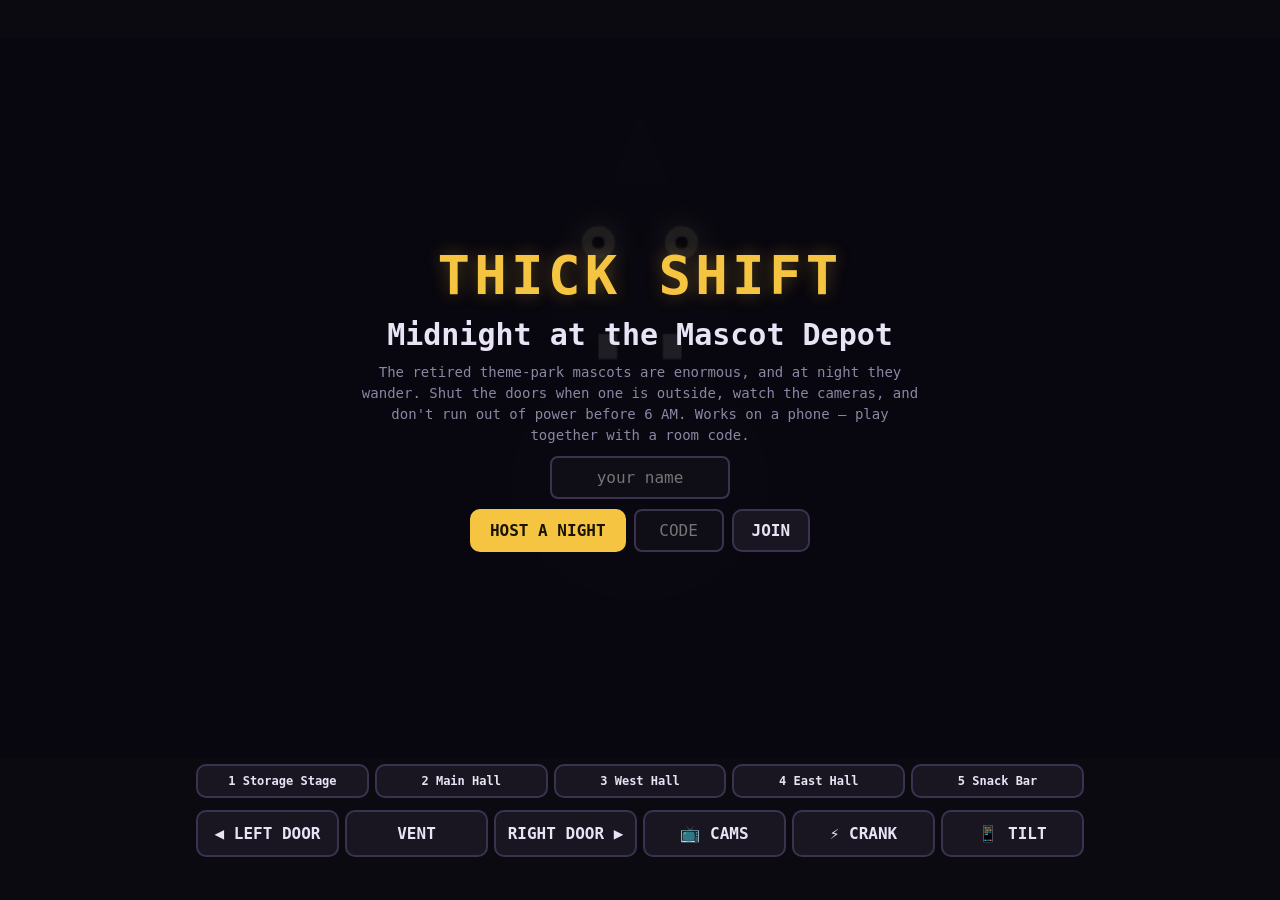
<file: thick-shift/index.html>
<!doctype html>
<html lang="en">
<head>
<meta charset="utf-8">
<meta name="viewport" content="width=device-width,initial-scale=1,maximum-scale=1,user-scalable=no">
<title>Thick Shift — Midnight at the Mascot Depot</title>
<meta name="description" content="A co-op night-shift survival game. Keep the very large retired mascots out of the security booth until 6 AM.">
<style>
:root{--bg:#0b0a10;--ink:#e8e3f5;--dim:#8d86a3;--acc:#f5c542;--bad:#ff5468;--ok:#63e6a3;--panel:#191622}
*{box-sizing:border-box;-webkit-tap-highlight-color:transparent}
html,body{margin:0;height:100%;background:var(--bg);color:var(--ink);font-family:ui-monospace,Menlo,Consolas,monospace;overflow:hidden;touch-action:none;user-select:none;-webkit-user-select:none}
#wrap{height:100%;display:flex;flex-direction:column;align-items:center;justify-content:center}
#stage{position:relative;width:min(100vw,calc((100dvh - 118px)*16/9));aspect-ratio:16/9;background:#000}
canvas{width:100%;height:100%;display:block}
#hud,#cambar{display:flex;gap:6px;padding:6px;width:100%;max-width:900px;flex-wrap:wrap;justify-content:center}
#cambar{min-height:0}
button{font:inherit;font-weight:700;color:var(--ink);background:var(--panel);border:2px solid #3a3350;border-radius:10px;padding:12px 10px;cursor:pointer;flex:1 1 90px;min-width:0}
button:active{transform:translateY(1px)}
button.on{background:#3b2a12;border-color:var(--acc);color:var(--acc)}
button.shut{background:#3a1220;border-color:var(--bad);color:var(--bad)}
#cambar button{padding:8px 6px;font-size:12px;flex:1 1 70px}
#ui{position:absolute;inset:0;display:flex;flex-direction:column;align-items:center;justify-content:center;gap:10px;background:rgba(8,6,14,.9);text-align:center;padding:12px;overflow:auto}
#ui.hide{display:none}
#ui h1{margin:0;font-size:clamp(26px,7vw,54px);letter-spacing:.08em;color:var(--acc);text-shadow:0 0 18px #f5c54255}
#ui h2{margin:0;font-size:clamp(18px,4vw,30px)}
#ui p{margin:0;color:var(--dim);font-size:clamp(11px,2.2vw,14px);max-width:560px;line-height:1.5}
#ui input{font:inherit;padding:10px;border-radius:8px;border:2px solid #3a3350;background:#0f0d16;color:var(--ink);text-align:center;width:180px;user-select:text;-webkit-user-select:text}
#ui .row{display:flex;gap:8px;flex-wrap:wrap;justify-content:center;align-items:center}
#ui button{flex:0 0 auto;padding:10px 18px}
#ui button.big{background:var(--acc);color:#1a1300;border-color:var(--acc)}
.code{font-size:clamp(28px,7vw,48px);letter-spacing:.3em;color:var(--ok)}
</style>
</head>
<body>
<div id="wrap">
  <div id="stage"><canvas id="c" width="800" height="450"></canvas><div id="ui"></div></div>
  <div id="cambar"></div>
  <div id="hud">
    <button id="bL">◀ LEFT DOOR</button>
    <button id="bV">VENT</button>
    <button id="bR">RIGHT DOOR ▶</button>
    <button id="bCam">📺 CAMS</button>
    <button id="bGen">⚡ CRANK</button>
    <button id="bTilt">📱 TILT</button>
  </div>
</div>
<script src="peerjs.min.js"></script>
<script>
'use strict';
const $=id=>document.getElementById(id), cv=$('c'), c=cv.getContext('2d'), ui=$('ui');
const W=800,H=450,WORLD=1600,HOUR=45,PREFIX='thick-shift-v1-';
const ROOMS=['Storage Stage','Main Hall','West Hall','East Hall','Snack Bar','LEFT DOOR','RIGHT DOOR','VENT'];
const TINT=['#3a2550','#22324a','#2a3a2a','#4a2a2a','#4a4022'];
const MASC=[
 {k:'hippo',name:'Big Biggs',col:'#8e6bbf',belly:'#c9b3ea',paths:[[0,1,2,5]],from:0,ag:1,how:'sat on you'},
 {k:'walrus',name:'Madame Flan',col:'#b97a4c',belly:'#ecc9a4',paths:[[0,1,3,6]],from:0,ag:1,how:'hugged you a bit too hard'},
 {k:'toad',name:'Squish',col:'#4f9e55',belly:'#cfe8a8',paths:[[4,7]],from:2,ag:.55,how:'somehow fit through the vent'},
 {k:'rhino',name:'Tank',col:'#74808f',belly:'#b9c3cf',paths:[[0,1,2,5],[0,1,3,6]],from:9,ag:.8,how:'did not slow down'}
];
const DOORKEY={5:'L',6:'R',7:'V'};
const q=new URLSearchParams(location.search);
let S=null,isHost=false,peer=null,conn=null,conns={},players={},code='',netNote='';
let view='office',cam=0,pan=400,panT=400,lastEv=0,shake=0,glitch=0,scareT=0,lastPhase='',tilt=false,myName='';
const rnd=(a,b)=>a+Math.random()*(b-a);

/* ---------- audio ---------- */
let ac=null;
function audio(){ if(!ac){try{ac=new (window.AudioContext||window.webkitAudioContext)()}catch(e){}} if(ac&&ac.state==='suspended')ac.resume(); }
function tone(f,d,type='sine',v=.2,f2){ if(!ac)return; const o=ac.createOscillator(),g=ac.createGain(),t=ac.currentTime;
  o.type=type;o.frequency.setValueAtTime(f,t); if(f2)o.frequency.exponentialRampToValueAtTime(f2,t+d);
  g.gain.setValueAtTime(v,t);g.gain.exponentialRampToValueAtTime(.001,t+d);o.connect(g).connect(ac.destination);o.start(t);o.stop(t+d); }
function noise(d,v=.3){ if(!ac)return; const n=ac.sampleRate*d,b=ac.createBuffer(1,n,ac.sampleRate),a=b.getChannelData(0);
  for(let i=0;i<n;i++)a[i]=(Math.random()*2-1)*(1-i/n); const s=ac.createBufferSource(),g=ac.createGain();s.buffer=b;g.gain.value=v;s.connect(g).connect(ac.destination);s.start(); }
const SFX={door(){tone(90,.25,'square',.15,40)},bang(){noise(.35,.5);tone(55,.4,'sine',.5,30)},step(){tone(48,.3,'sine',.35,30)},
  arrive(){tone(70,.6,'sawtooth',.08,50)},scare(){noise(1.2,.6);tone(420,1.2,'sawtooth',.3,90);tone(633,1.2,'square',.15,120)},
  win(){[523,659,784,1047].forEach((f,i)=>setTimeout(()=>tone(f,.5,'triangle',.2),i*160))},out(){tone(200,1.2,'sawtooth',.2,30)},hour(){tone(880,.15,'triangle',.08)}};

/* ---------- host simulation ---------- */
function newState(){return{phase:'lobby',night:1,t:0,power:100,doors:{L:false,V:false,R:false},m:[],players:[],killer:-1,evs:[],evId:0,code}}
function ev(type,x){S.evs.push({id:++S.evId,type,x});if(S.evs.length>8)S.evs.shift()}
function startNight(n){S.phase='play';S.night=n;S.t=0;S.power=100;S.doors={L:false,V:false,R:false};S.killer=-1;
  S.m=MASC.map((d,i)=>({i,pos:0,side:0,timer:rnd(6,12),wait:0}));for(const id in players)players[id].view='office';view='office'}
function active(m){const d=MASC[m.i],h=S.t/HOUR;return (S.night-1)*6+h>=d.from}
function roomOf(m){return MASC[m.i].paths[m.side][m.pos]}
let lastStep=performance.now();
function step(){
  const now=performance.now(),dt=Math.min(1.5,(now-lastStep)/1000);lastStep=now;
  S.players=Object.values(players);
  if(S.phase!=='play'){broadcast();return}
  const n=S.players.length||1,hourB=Math.floor(S.t/HOUR);
  S.t+=dt;const hour=Math.floor(S.t/HOUR);
  if(hour>hourB)ev('hour');
  if(hour>=6){S.phase='win';ev('win');broadcast();return}
  const closed=S.doors.L+S.doors.V+S.doors.R,cams=S.players.filter(p=>p.view==='cams').length,cr=S.players.filter(p=>p.view==='crank').length;
  const was=S.power;
  S.power=Math.max(0,Math.min(100,S.power-(.11+.2*closed+.07*cams)*dt+.5*cr*dt));
  if(S.power<=0){if(was>0)ev('out');S.doors={L:false,V:false,R:false}}
  for(const m of S.m){ if(!active(m))continue; const d=MASC[m.i],path=d.paths[m.side];
    if(m.pos===path.length-1){ m.wait-=dt; if(m.wait<=0){ const k=DOORKEY[path[m.pos]];
        if(S.doors[k]){ev('bang',k);m.pos=path.length>2?1:0;m.timer=rnd(5,9)}
        else{S.phase='dead';S.killer=m.i;ev('scare');broadcast();return} } continue; }
    m.timer-=dt; if(m.timer>0)continue; m.timer=rnd(3,6);
    const ch=(.24+.07*S.night+.04*hour)*d.ag*(1+.2*(n-1))*(cr?1.25:1);
    if(Math.random()<ch){ if(m.pos===0&&d.paths.length>1)m.side=Math.random()<.5?0:1;
      m.pos++; if(m.pos===d.paths[m.side].length-1){m.wait=Math.max(3,8.5-S.night*.8);ev('arrive')} else ev('step'); } }
  broadcast();
}
function act(pid,a){ // host applies an action
  if(a.t==='view'){if(players[pid])players[pid].view=a.v;return}
  if(a.t==='name'){if(players[pid])players[pid].name=String(a.n||'Guard').slice(0,12);return}
  if(a.t==='door'&&S.phase==='play'&&S.power>0&&'LVR'.includes(a.k)){S.doors[a.k]=!S.doors[a.k];ev('door')}
}
function send(a){ if(isHost)act('host',a); else if(conn&&conn.open)conn.send(a) }
function broadcast(){ for(const id in conns){const k=conns[id];if(k.open)k.send({t:'s',s:S})} }

/* ---------- networking ---------- */
function peerOpts(){const sig=q.get('sig');if(!sig)return{};const[h,p]=sig.split(':');return{host:h,port:+p||9000,path:'/',secure:false}}
function host(){
  isHost=true;code=Array.from({length:4},()=>'ABCDEFGHJKLMNPQRSTUVWXYZ'[Math.random()*24|0]).join('');
  S=newState();players={host:{name:myName,view:'office'}};setInterval(step,100);
  if(window.Peer){ netNote='opening room…';
    peer=new Peer(PREFIX+code,peerOpts());
    peer.on('open',()=>{netNote='';drawUI(true)});
    peer.on('error',e=>{netNote='Multiplayer unavailable ('+e.type+') — you can still play solo.';drawUI(true)});
    peer.on('connection',k=>{ k.on('open',()=>{conns[k.peer]=k;players[k.peer]={name:'Guard',view:'office'}});
      k.on('data',d=>act(k.peer,d)); k.on('close',()=>{delete conns[k.peer];delete players[k.peer]}); });
  } else netNote='Multiplayer library missing — solo only.';
  drawUI(true);
}
function join(cd){
  code=cd.toUpperCase().trim(); if(code.length!==4)return; isHost=false;
  if(!window.Peer){netNote='Multiplayer library missing.';drawUI(true);return}
  netNote='Connecting to room '+code+'…';ui.innerHTML='<h2>'+netNote+'</h2>';
  peer=new Peer(undefined,peerOpts());
  peer.on('open',()=>{conn=peer.connect(PREFIX+code,{reliable:true});
    conn.on('open',()=>{netNote='';conn.send({t:'name',n:myName});conn.send({t:'view',v:view})});
    conn.on('data',d=>{if(d.t==='s')S=d.s});
    conn.on('close',()=>{S=null;netNote='The host left. Reload to start again.';ui.className='';ui.innerHTML='<h2>'+netNote+'</h2>'}); });
  peer.on('error',e=>{ui.className='';ui.innerHTML='<h2>Could not join room '+code+'</h2><p>'+e.type+'</p><div class="row"><button onclick="location.reload()">Back</button></div>'});
}

/* ---------- UI screens ---------- */
function title(){
  ui.className='';
  ui.innerHTML=`<h1>THICK SHIFT</h1><h2>Midnight at the Mascot Depot</h2>
  <p>The retired theme-park mascots are enormous, and at night they wander. Shut the doors when one is outside, watch the cameras, and don't run out of power before 6 AM. Works on a phone — play together with a room code.</p>
  <div class="row"><input id="nm" maxlength="12" placeholder="your name" value="${localStorage.tsName||''}"></div>
  <div class="row"><button class="big" id="hb">HOST A NIGHT</button><input id="rc" maxlength="4" placeholder="CODE" style="width:90px" value="${(q.get('room')||'').slice(0,4)}"><button id="jb">JOIN</button></div>`;
  const go=f=>()=>{audio();myName=($('nm').value||'Guard').slice(0,12);try{localStorage.tsName=myName}catch(e){};f()};
  $('hb').onclick=go(host);$('jb').onclick=go(()=>join($('rc').value));
}
function drawUI(force){
  if(!S)return; const key=S.phase+'|'+S.players.map(p=>p.name).join(',')+'|'+netNote;
  if(!force&&key===lastPhase)return; lastPhase=key;
  const who=S.players.map(p=>p.name).join(' · ')||myName, link=location.origin+location.pathname+'?room='+S.code;
  const hostBtn=(label,n)=>isHost?`<div class="row"><button class="big" id="go">${label}</button></div>`:'<p>Waiting for the host…</p>';
  let h='';
  if(S.phase==='lobby') h=`<h2>Room code</h2><div class="code">${S.code}</div><p>Friends join at<br><b style="color:var(--ink);user-select:text;-webkit-user-select:text">${link}</b></p><p>Guards on shift: <b style="color:var(--ok)">${who}</b></p>${netNote?`<p style="color:var(--acc)">${netNote}</p>`:''}${hostBtn('START NIGHT 1')}`;
  else if(S.phase==='win') h=`<h1>6 AM</h1><h2>Night ${S.night} survived</h2><p>Everyone is un-squished. Guards: ${who}</p>${hostBtn('START NIGHT '+(S.night+1))}`;
  else if(S.phase==='dead'){ if(scareT>0)return void(ui.className='hide',lastPhase=''); const d=MASC[S.killer];
    h=`<h1 style="color:var(--bad)">FLATTENED</h1><h2>${d.name} ${d.how}.</h2><p>Night ${S.night}, ${clock()}.</p>${hostBtn('RETRY NIGHT '+S.night)}`; }
  if(!h){ui.className='hide';return}
  ui.className='';ui.innerHTML=h;
  const g=$('go'); if(g)g.onclick=()=>{audio();startNight(S.phase==='win'?S.night+1:S.night)};
}
const clock=()=>{const h=Math.min(6,Math.floor(S.t/HOUR));return (h||12)+' AM'};

/* ---------- drawing ---------- */
function ell(x,y,rx,ry,f){c.beginPath();c.ellipse(x,y,rx,ry,0,0,7);c.fillStyle=f;c.fill()}
function mascot(i,x,y,s,dark){
  const d=MASC[i],col=dark?'#0d0b12':d.col,bel=dark?'#15121c':d.belly,k=d.k;
  c.save();c.translate(x,y);c.scale(s,s);
  ell(-52,104,44,30,col);ell(52,104,44,30,col);            // thighs
  ell(-104,4,28,54,col);ell(104,4,28,54,col);              // arms
  ell(0,58,118,62,col);                                    // hips
  ell(0,6,92,76,col);ell(0,22,62,56,bel);                  // belly
  ell(0,-84,50,42,col);                                    // head
  if(k==='hippo'){ell(-38,-118,11,11,col);ell(38,-118,11,11,col);ell(0,-66,44,24,bel);ell(-14,-72,4,5,'#0008');ell(14,-72,4,5,'#0008');
    c.fillStyle='#fff';c.fillRect(-20,-50,9,12);c.fillRect(11,-50,9,12);
    c.beginPath();c.moveTo(-14,-122);c.lineTo(0,-158);c.lineTo(14,-122);c.fillStyle=dark?'#15121c':'#f5c542';c.fill()}
  if(k==='walrus'){ell(-18,-66,22,15,bel);ell(18,-66,22,15,bel);c.fillStyle='#fff';
    c.beginPath();c.moveTo(-22,-58);c.lineTo(-14,-58);c.lineTo(-18,-8);c.fill();c.beginPath();c.moveTo(14,-58);c.lineTo(22,-58);c.lineTo(18,-8);c.fill();
    for(let a=-3;a<=3;a++)ell(a*14,-40+Math.abs(a)*-3+6,4,4,dark?'#222':'#fff')}
  if(k==='toad'){ell(-28,-116,18,18,col);ell(28,-116,18,18,col);c.strokeStyle='#0009';c.lineWidth=4;c.beginPath();c.arc(0,-84,36,.25,2.9);c.stroke();
    ell(-60,30,9,7,'#0003');ell(66,60,12,9,'#0003');ell(40,-20,8,6,'#0003')}
  if(k==='rhino'){ell(-36,-120,9,14,col);ell(36,-120,9,14,col);ell(0,-66,34,20,bel);
    c.beginPath();c.moveTo(-12,-74);c.lineTo(0,-120);c.lineTo(12,-74);c.fillStyle='#eee';c.fill();
    c.fillStyle=dark?'#15121c':'#f5a142';c.fillRect(-44,-128,88,10)}
  const ey=k==='toad'?-116:-94,ex=k==='toad'?28:20;
  c.shadowColor='#fff';c.shadowBlur=dark?18:6;ell(-ex,ey,8,8,dark?'#fff8c0':'#fff');ell(ex,ey,8,8,dark?'#fff8c0':'#fff');c.shadowBlur=0;
  ell(-ex,ey,3,3,'#000');ell(ex,ey,3,3,'#000');
  c.restore();
}
function atDoor(k){return S.m.filter(m=>active(m)&&DOORKEY[roomOf(m)]===k)}
function doorway(x,k,label){ // world x, panned
  const X=x-pan; if(X<-240||X>W+40)return;
  c.fillStyle='#000';c.fillRect(X,70,200,300);
  const here=atDoor(k);
  c.save();c.beginPath();c.rect(X,70,200,300);c.clip();
  here.forEach((m,j)=>mascot(m.i,X+100+j*30,265,1.15,S.power>0?false:true));
  if(here.length&&S.power>0){const g=c.createLinearGradient(0,70,0,370);g.addColorStop(0,'#0009');g.addColorStop(1,'#0003');c.fillStyle=g;c.fillRect(X,70,200,300)}
  if(S.doors[k]){c.fillStyle='#5a6270';c.fillRect(X,70,200,300);c.fillStyle='#3d444f';for(let y=90;y<370;y+=34)c.fillRect(X,y,200,6);
    c.fillStyle='#f5c542';for(let i=0;i<7;i++){c.beginPath();c.moveTo(X+i*34-20,370);c.lineTo(X+i*34-3,370);c.lineTo(X+i*34+14,346);c.lineTo(X+i*34-3,346);c.fill()}}
  c.restore();
  c.strokeStyle='#2c2838';c.lineWidth=14;c.strokeRect(X,70,200,300);
  c.fillStyle=S.doors[k]?'#ff5468':'#63e6a3';c.font='bold 13px monospace';c.textAlign='center';c.fillText(label+(S.doors[k]?' — SHUT':' — OPEN'),X+100,56);
}
function office(){
  const g=c.createLinearGradient(0,0,0,H);g.addColorStop(0,'#1b1826');g.addColorStop(.8,'#262136');c.fillStyle=g;c.fillRect(0,0,W,H);
  c.fillStyle='#15121d';for(let x=-(pan%80);x<W;x+=80)c.fillRect(x,0,3,370);         // wall panels
  c.fillStyle='#120f18';c.fillRect(0,370,W,80);
  c.fillStyle='#1c1826';for(let x=-(pan%120);x<W;x+=120)c.fillRect(x,370,60,80);
  doorway(90,'L','LEFT DOOR');doorway(1310,'R','RIGHT DOOR');
  // vent
  const VX=700-pan;c.fillStyle='#000';c.fillRect(VX,40,200,90);
  const tv=atDoor('V');if(tv.length&&!S.doors.V){c.shadowColor='#fff8c0';c.shadowBlur=16;ell(VX+75,88,9,9,'#fff8c0');ell(VX+125,88,9,9,'#fff8c0');c.shadowBlur=0;ell(VX+75,88,3,3,'#000');ell(VX+125,88,3,3,'#000')}
  if(S.doors.V){c.fillStyle='#5a6270';c.fillRect(VX,40,200,90)}
  c.strokeStyle='#3d444f';c.lineWidth=3;for(let y=52;y<130;y+=13){c.beginPath();c.moveTo(VX,y);c.lineTo(VX+200,y);c.stroke()}
  c.strokeStyle='#2c2838';c.lineWidth=10;c.strokeRect(VX,40,200,90);
  c.fillStyle=S.doors.V?'#ff5468':'#63e6a3';c.font='bold 13px monospace';c.textAlign='center';c.fillText('VENT'+(S.doors.V?' — SHUT':' — OPEN'),VX+100,150);
  // desk + poster
  const DX=560-pan;c.fillStyle='#2f2a3d';c.fillRect(DX,330,480,26);c.fillStyle='#231f2e';c.fillRect(DX+20,356,440,94);
  c.fillStyle='#0a0f0c';c.fillRect(DX+170,250,140,82);c.fillStyle='#63e6a333';c.fillRect(DX+176,256,128,70);c.fillStyle='#63e6a3';c.font='11px monospace';c.fillText('CAMS',DX+240,295);
  c.fillStyle='#f5c542';c.fillRect(DX+370,300,40,30);c.fillStyle='#111';c.fillText('⚡',DX+390,321);
  const PX=380-pan;c.fillStyle='#3a2550';c.fillRect(PX,150,120,150);mascot(0,PX+60,238,.42,false);c.fillStyle='#f5c542';c.font='bold 11px monospace';c.fillText('BIGGS LAND',PX+60,170);
  const P2=1100-pan;c.fillStyle='#4a2a2a';c.fillRect(P2,150,120,150);mascot(1,P2+60,238,.42,false);c.fillStyle='#f5c542';c.fillText('EST. 1987',P2+60,170);
  if(S.power<=0){c.fillStyle='rgba(0,0,0,.82)';c.fillRect(0,0,W,H)}
  else{const v=c.createRadialGradient(W/2,H/2,150,W/2,H/2,520);v.addColorStop(0,'#0000');v.addColorStop(1,'#000c');c.fillStyle=v;c.fillRect(0,0,W,H)}
}
function cams(){
  c.fillStyle=TINT[cam];c.fillRect(0,0,W,H);
  c.fillStyle='#0005';c.fillRect(0,330,W,120);
  c.fillStyle='#0003';for(let i=0;i<5;i++)c.fillRect(60+i*160+(cam*37%50),90,70,240);
  if(glitch<=0){const here=S.m.filter(m=>active(m)&&roomOf(m)===cam);
    here.forEach((m,j)=>mascot(m.i,W/2+(j-(here.length-1)/2)*250,270,1.05+(j%2)*.1,false));
    if(!here.length){c.fillStyle='#fff3';c.font='14px monospace';c.textAlign='center';c.fillText('— nobody here —',W/2,230)}}
  c.fillStyle='rgba(10,20,14,.35)';c.fillRect(0,0,W,H);
  for(let i=0;i<(glitch>0?260:40);i++){c.fillStyle='rgba(255,255,255,'+Math.random()*.25+')';c.fillRect(Math.random()*W,Math.random()*H,rnd(2,glitch>0?200:60),1.5)}
  c.fillStyle='#0006';for(let y=0;y<H;y+=4)c.fillRect(0,y,W,1);
  c.fillStyle='#fff';c.font='bold 18px monospace';c.textAlign='left';c.fillText('CAM 0'+(cam+1)+' — '+ROOMS[cam].toUpperCase(),20,70);
  if(Date.now()%1000<600){ell(W-40,62,7,7,'#ff5468')}
  c.font='12px monospace';c.fillStyle='#fff9';c.fillText('Doors and vent are blind spots. Cameras drain power.',20,H-16);
}
let crankA=0;
function crank(){
  c.fillStyle='#17141f';c.fillRect(0,0,W,H);
  c.fillStyle='#3d444f';c.fillRect(250,150,300,200);c.fillStyle='#f5c542';c.fillRect(250,150,300,24);
  ell(400,270,64,64,'#22262d');crankA+=.25;
  c.strokeStyle='#c9ccd3';c.lineWidth=12;c.beginPath();c.moveTo(400,270);c.lineTo(400+Math.cos(crankA)*90,270+Math.sin(crankA)*90);c.stroke();
  ell(400+Math.cos(crankA)*90,270+Math.sin(crankA)*90,16,16,'#ff5468');
  c.fillStyle='#fff';c.font='bold 20px monospace';c.textAlign='center';c.fillText('CRANKING THE GENERATOR',W/2,90);
  c.font='13px monospace';c.fillStyle='#fff9';c.fillText('Power is coming back — but you can\'t see the doors, and they can hear you.',W/2,116);
}
function hudDraw(){
  c.textAlign='left';c.font='bold 16px monospace';c.fillStyle='#fff';c.fillText(clock()+'  ·  Night '+S.night,14,24);
  const p=S.power;c.fillStyle='#0008';c.fillRect(W-214,10,200,18);c.fillStyle=p>40?'#63e6a3':p>15?'#f5c542':'#ff5468';c.fillRect(W-212,12,196*p/100,14);
  c.fillStyle='#fff';c.font='bold 12px monospace';c.textAlign='right';c.fillText('POWER '+Math.ceil(p)+'%',W-222,24);
  c.textAlign='left';c.font='11px monospace';
  S.players.forEach((pl,i)=>{c.fillStyle=pl.view==='office'?'#63e6a3':pl.view==='cams'?'#8ab4ff':'#f5c542';c.fillText('● '+pl.name+(pl.view==='office'?'':' ('+pl.view+')'),14,44+i*14)});
  const al=['L','V','R'].filter(k=>atDoor(k).length&&!S.doors[k]);
  if(al.length&&view!=='office'&&Date.now()%600<350){c.fillStyle='#ff5468';c.font='bold 14px monospace';c.textAlign='center';c.fillText('⚠ thumping nearby…',W/2,24)}
}
function frame(){
  requestAnimationFrame(frame);
  if(!S){c.fillStyle='#0b0a10';c.fillRect(0,0,W,H);mascot(0,W/2,250,1.3,true);return}
  for(const e of S.evs)if(e.id>lastEv){lastEv=e.id;(SFX[e.type]||(()=>{}))();if(e.type==='bang')shake=14;if(e.type==='step'||e.type==='arrive')glitch=40;if(e.type==='scare')scareT=95;if(e.type==='out')view='office'}
  if(S.phase==='play'&&S.t<.3){view='office';scareT=0}
  drawUI();
  pan+=(panT-pan)*.18;
  c.save();if(shake>0){c.translate(rnd(-shake,shake),rnd(-shake,shake));shake*=.85;if(shake<.5)shake=0}
  if(S.phase==='lobby'){c.fillStyle='#0b0a10';c.fillRect(0,0,W,H)}
  else if(view==='cams'&&S.phase==='play')cams(); else if(view==='crank'&&S.phase==='play')crank(); else office();
  if(S.phase!=='lobby')hudDraw();
  if(glitch>0)glitch--;
  if(S.phase==='dead'&&scareT>0){scareT--;c.fillStyle='#000';c.fillRect(0,0,W,H);const z=2.2+(95-scareT)*.03;
    mascot(S.killer,W/2+rnd(-22,22),330+rnd(-22,22),z,false);if(scareT%6<3){c.fillStyle='#ff000033';c.fillRect(0,0,W,H)} if(scareT===0)lastPhase=''}
  c.restore();
  $('bL').className=S.doors.L?'shut':'';$('bV').className=S.doors.V?'shut':'';$('bR').className=S.doors.R?'shut':'';
  $('bCam').className=view==='cams'?'on':'';$('bGen').className=view==='crank'?'on':'';$('bTilt').className=tilt?'on':'';
  $('cambar').style.display=view==='cams'&&S.phase==='play'?'flex':'none';
}

/* ---------- input ---------- */
function setView(v){ if(!S||S.phase!=='play')return; audio(); view=view===v?'office':v; send({t:'view',v:view}); tone(600,.05,'square',.05) }
const door=k=>()=>{audio();if(S&&S.phase==='play')send({t:'door',k})};
$('bL').onclick=door('L');$('bV').onclick=door('V');$('bR').onclick=door('R');
$('bCam').onclick=()=>setView('cams');$('bGen').onclick=()=>setView('crank');
$('bTilt').onclick=async()=>{audio();if(!tilt&&window.DeviceOrientationEvent&&DeviceOrientationEvent.requestPermission){try{if(await DeviceOrientationEvent.requestPermission()!=='granted')return}catch(e){return}}tilt=!tilt};
addEventListener('deviceorientation',e=>{ if(!tilt||e.gamma==null)return; const land=innerWidth>innerHeight;
  let a=land?e.beta*(screen.orientation&&screen.orientation.angle===270?-1:1):e.gamma; panT=Math.max(0,Math.min(WORLD-W,400+a/30*400)) });
ROOMS.slice(0,5).forEach((r,i)=>{const b=document.createElement('button');b.textContent=(i+1)+' '+r;b.onclick=()=>{cam=i;glitch=6;tone(700,.04,'square',.04)};$('cambar').appendChild(b)});
let drag=null;
const pt=e=>{const r=cv.getBoundingClientRect();return{x:(e.clientX-r.left)/r.width*W,y:(e.clientY-r.top)/r.height*H}};
cv.addEventListener('pointerdown',e=>{audio();const p=pt(e);drag={x:p.x,pan:panT,moved:false};cv.setPointerCapture(e.pointerId)});
cv.addEventListener('pointermove',e=>{const p=pt(e);
  if(drag){const dx=p.x-drag.x;if(Math.abs(dx)>6)drag.moved=true;panT=Math.max(0,Math.min(WORLD-W,drag.pan-dx*1.6))}
  else if(e.pointerType==='mouse'&&!tilt)panT=p.x/W*(WORLD-W)});
cv.addEventListener('pointerup',e=>{const p=pt(e);
  if(drag&&!drag.moved&&S&&S.phase==='play'&&view==='office'){const wx=p.x+pan;
    if(wx>90&&wx<290&&p.y>70&&p.y<370)door('L')();else if(wx>1310&&wx<1510&&p.y>70&&p.y<370)door('R')();
    else if(wx>700&&wx<900&&p.y>40&&p.y<130)door('V')();else if(wx>730&&wx<870&&p.y>250&&p.y<332)setView('cams');else if(wx>930&&wx<970&&p.y>300&&p.y<330)setView('crank')}
  drag=null});
addEventListener('keydown',e=>{if(e.target.tagName==='INPUT')return;const k=e.key.toLowerCase();
  if(k==='a'||k==='q')door('L')();if(k==='d'||k==='e')door('R')();if(k==='w'||k==='v')door('V')();if(k===' '||k==='s'){e.preventDefault();setView('cams')}if(k==='g')setView('crank');
  if(view==='cams'&&k>='1'&&k<='5'){cam=+k-1;glitch=6}});
title();frame();
</script>
</body>
</html>
</file>
